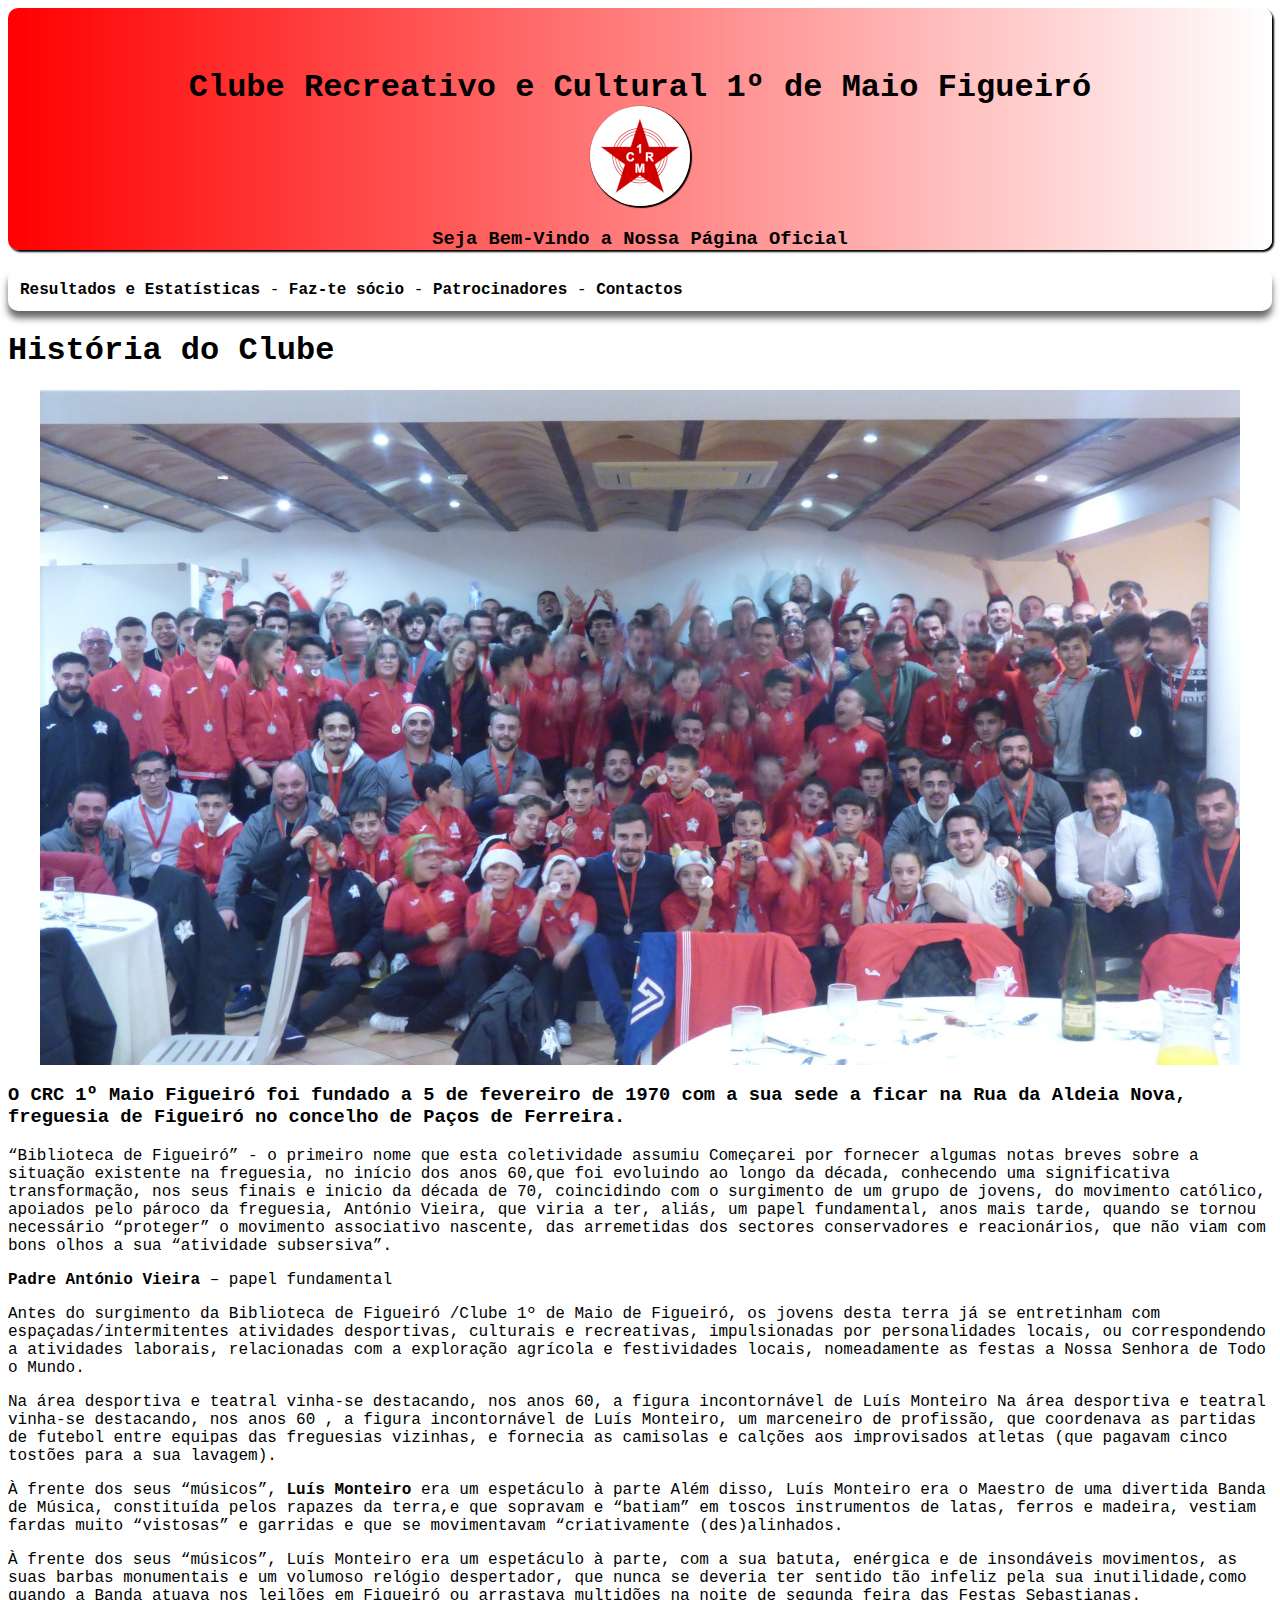
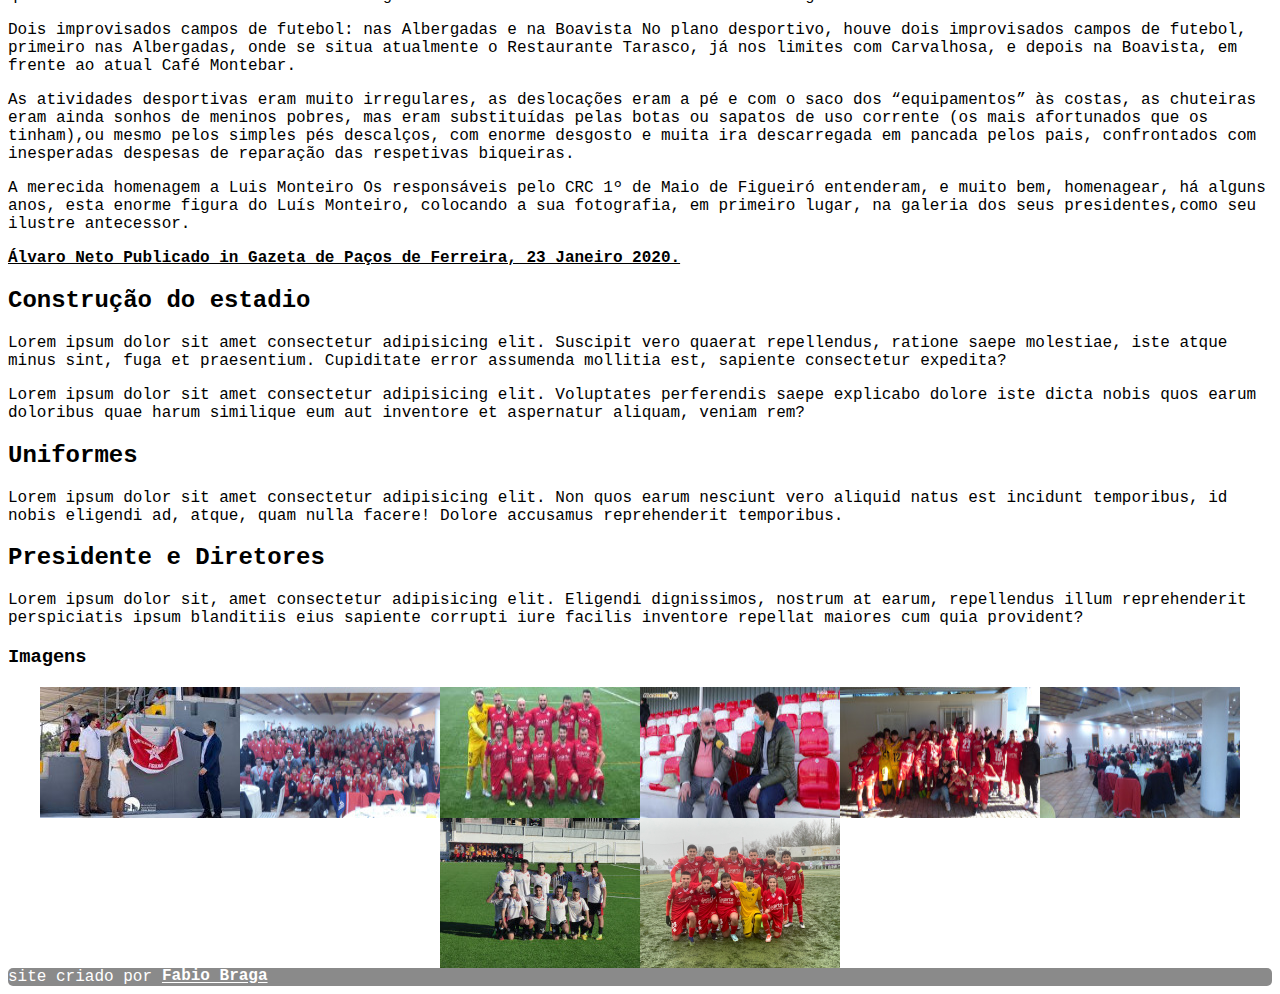
<file: index.htm>
<!DOCTYPE html>
<html lang="pt-br">
<head>
    <meta charset="UTF-8">
    <meta http-equiv="X-UA-Compatible" content="IE=edge">
    <meta name="viewport" content="width=device-width, initial-scale=1.0">
    <link rel="stylesheet" href="estilos/style.css">
    <link rel="shortcut icon" href="imagens/simbolo" type="image/x-icon">
    <title>1º de Maio Figueiró</title>

    
</head>
<body>
    <header>
        <h1>Clube Recreativo e Cultural 1º de Maio Figueiró<img src="imagens/simbolo.png" alt="simbolo" class="minhaimg"></h1>
        <h3>Seja Bem-Vindo a Nossa Página Oficial</h3>
    </header>
    <nav>
        <a href="https://www.zerozero.pt/equipa.php?id=14529" target="_blank">Resultados e Estatísticas</a>
        -
        <a href="socio.html" target="_blank">Faz-te sócio</a>
        -
        <a href="#">Patrocinadores</a>
        -
        <a href="#">Contactos</a>
    </nav>
    <main>
        <article>
            <h1>
                História do Clube
            </h1>
            <picture>
                <source media="(max-width: 1200px )" srcset="imagens/completopequena.jpg">
                <img src="imagens/completo1200.jpg" alt="" class="historiaimg">
            </picture>

        <h3>
        O CRC 1º Maio Figueiró foi fundado a 5 de fevereiro de 1970 com a sua sede a ficar na Rua da Aldeia Nova, freguesia de Figueiró no concelho de Paços de Ferreira.</h3>
        <p>“Biblioteca de Figueiró” - o primeiro nome que esta coletividade assumiu
        Começarei por fornecer algumas notas breves sobre a situação existente na freguesia, no início dos anos 60,que foi evoluindo ao longo da década, conhecendo uma significativa transformação, nos seus finais e inicio da década de 70, coincidindo com o surgimento de um grupo de jovens, do movimento católico, apoiados pelo pároco da freguesia, António Vieira, que viria a ter, aliás, um papel fundamental, anos mais tarde, quando se tornou necessário “proteger” o movimento associativo nascente, das arremetidas dos sectores conservadores e reacionários, que não viam com bons olhos a sua “atividade subsersiva”.</p>
        <strong>Padre António Vieira</strong> – papel fundamental
        <p>Antes do surgimento da Biblioteca de Figueiró /Clube 1º de Maio de Figueiró, os jovens desta terra já se entretinham com espaçadas/intermitentes atividades desportivas, culturais e recreativas, impulsionadas por personalidades locais, ou correspondendo a atividades laborais, relacionadas com a exploração agrícola e festividades locais, nomeadamente as festas a Nossa Senhora de Todo o Mundo.</p>
        <p>Na área desportiva e teatral vinha-se destacando, nos anos 60, a figura incontornável de Luís Monteiro
        Na área desportiva e teatral vinha-se destacando, nos anos 60 , a figura incontornável de Luís Monteiro, um marceneiro de profissão, que coordenava as partidas de futebol entre equipas das freguesias vizinhas, e fornecia
        as camisolas e calções aos improvisados atletas (que pagavam cinco tostões para a sua lavagem).</p>
        <p>À frente dos seus “músicos”, <strong>Luís Monteiro</strong> era um
        espetáculo à parte
        Além disso, Luís Monteiro era o Maestro de uma divertida Banda de Música, constituída pelos rapazes da terra,e que sopravam e “batiam” em toscos instrumentos de latas, ferros e madeira, vestiam fardas muito “vistosas” e garridas e que se movimentavam “criativamente (des)alinhados.</p>
        <p>À frente dos seus “músicos”, Luís Monteiro era um espetáculo à parte, com a sua batuta, enérgica e de insondáveis movimentos, as suas barbas monumentais e um volumoso relógio despertador, que nunca se deveria ter sentido tão infeliz pela sua inutilidade,como quando a Banda atuava nos leilões em Figueiró ou arrastava multidões na noite de segunda feira das Festas Sebastianas.</p>
        <p>Dois improvisados campos de futebol: nas Albergadas e na Boavista
        No plano desportivo, houve dois improvisados campos de futebol, primeiro nas Albergadas, onde se situa atualmente o Restaurante Tarasco, já nos limites com Carvalhosa, e depois na Boavista, em frente ao atual Café Montebar.</p>
        <p>As atividades desportivas eram muito irregulares, as deslocações eram a pé e com o saco dos “equipamentos” às costas, as chuteiras eram ainda sonhos de meninos pobres, mas eram substituídas pelas botas ou sapatos de uso corrente (os mais afortunados que os tinham),ou mesmo pelos simples pés descalços, com enorme desgosto e muita ira descarregada em pancada
        pelos pais, confrontados com inesperadas despesas de reparação das respetivas biqueiras.</p>
        <p>A merecida homenagem a Luis Monteiro
        Os responsáveis pelo CRC 1º de Maio de Figueiró entenderam, e muito bem, homenagear, há alguns anos, esta enorme figura do Luís Monteiro, colocando a sua fotografia, em primeiro lugar, na galeria dos seus presidentes,como seu ilustre antecessor.</p>

        <p class="alvaro">  Álvaro Neto

        Publicado in Gazeta de Paços de Ferreira, 23 Janeiro 2020.</p>


            </p>

            <h2>
                Construção do estadio
            </h2>

            <p>
                Lorem ipsum dolor sit amet consectetur adipisicing elit. Suscipit vero quaerat repellendus, ratione saepe molestiae, iste atque minus sint, fuga et praesentium. Cupiditate error assumenda mollitia est, sapiente consectetur expedita?
            </p>
            
            <picture>
                <source media="(min-width: )" srcset="">
            </picture>

            <p>
                Lorem ipsum dolor sit amet consectetur adipisicing elit. Voluptates perferendis saepe explicabo dolore iste dicta nobis quos earum doloribus quae harum similique eum aut inventore et aspernatur aliquam, veniam rem?
            </p>

            <h2>
                Uniformes
            </h2>

            <p>
                Lorem ipsum dolor sit amet consectetur adipisicing elit. Non quos earum nesciunt vero aliquid natus est incidunt temporibus, id nobis eligendi ad, atque, quam nulla facere! Dolore accusamus reprehenderit temporibus.
            </p>

            <picture>
                <source media="(min-width: )" srcset="">
            </picture>

            <h2>
                Presidente e Diretores
            </h2>
            <p>
                Lorem ipsum dolor sit, amet consectetur adipisicing elit. Eligendi dignissimos, nostrum at earum, repellendus illum reprehenderit perspiciatis ipsum blanditiis eius sapiente corrupti iure facilis inventore repellat maiores cum quia provident?
            </p>
            <picture>
                <source media="(min-width: )" srcset="">
            </picture>
            <h3>Imagens</h3>
            <picture class="imagens_jogadores"> 
                <img src="imagens/download (1).jpg" alt="" srcset="">
                <img src="imagens/geral.pequena.jpg" alt="">
                <img src="imagens/images (1).jpg" alt="">
                <img src="imagens/images (2).jpg" alt="">
                <img src="imagens/1.jpg" alt="">
                <img src="imagens/2.jpg" alt="">
                <img src="imagens/3.jpg" alt="">
                <img src="imagens/5.jpg" alt="">
                
            </picture>


        </article>
    </main>
    <footer>
        site criado por <a href="https://github.com/fabiobragaviana" target="_blank">Fabio Braga</a>
    </footer>
</body>
</html>
</file>
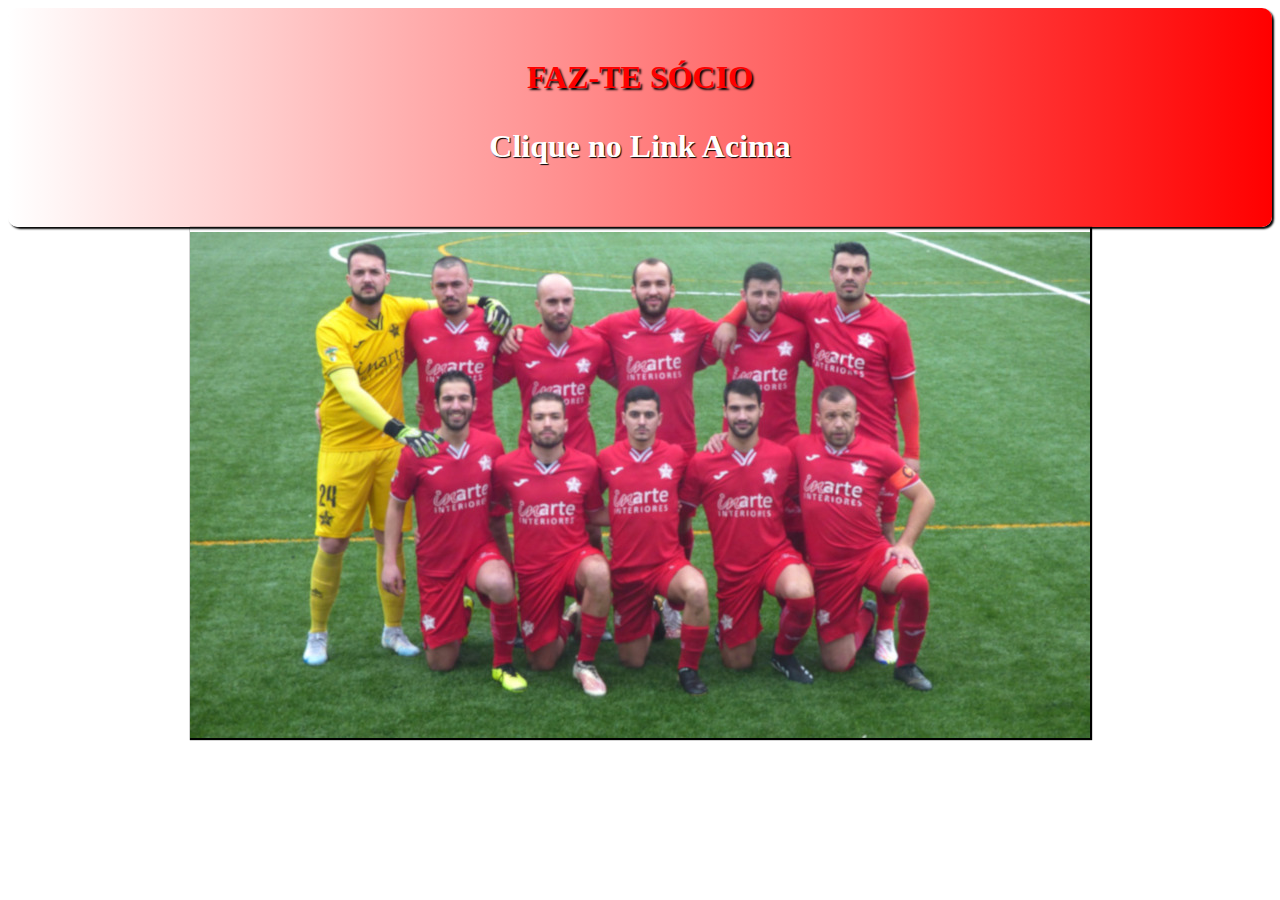
<file: socio.html>
<!DOCTYPE html>
<html lang="pt-br">
<head>
    <meta charset="UTF-8">
    <meta http-equiv="X-UA-Compatible" content="IE=edge">
    <meta name="viewport" content="width=device-width, initial-scale=1.0">
    <link rel="stylesheet" href="estilos/stylesocio.css">
    <link rel="shortcut icon" href="imagens/simbolo.png" type="image/x-icon">
    <title>1º De Maio Figueiró</title>
</head>
<body>
    <header>
        <h1>
            <a href="https://api.whatsapp.com/send?phone=351913497216" target="_blank">FAZ-TE SÓCIO </a> 
            <p class="plink">Clique no Link Acima</p>
        </h1>
    </header>
    <picture>
        <source media="(max-width:900px )" srcset="imagens/4pequena.jpg"><img src="imagens/4.1.jpg" alt=""></picture>
</body>
</html>
</file>
<file: estilos/style.css>
@charset "UTF-8";

:root{
    --cor0: #ffffff;
    --cor1: #ff0000;
    --cor2: #000000;

    
}

  

body{
    background-color: var(--cor0);
    font-family: 'Courier New', Courier, monospace;
}

main {
    min-width: 320;
    max-width: 800;
    margin: auto;
}
header{
    background-image: linear-gradient( to right, rgb(255, 0, 0), rgb(255, 255, 255)); 
    min-height: 150px;
    text-align: center;
    padding-top: 40px;
    border-radius:10px;
    box-shadow: 2px 2px 2px black;
   
    
}
.minhaimg  {
    border-radius: 50%;
    box-shadow: 1px 1px 1px 1px #000000;
    display: block;
    margin-left: auto;
    margin-right: auto;


}
.imagens_jogadores{
    display: flex;
    flex-wrap: wrap;
    justify-content: center;    
    
}

.historiaimg {
    display: block;
    margin-left: auto;
    margin-right: auto;
    
    
}   

nav{
    background-color: var(--cor0);
    padding: 12px;
    box-shadow: 0px 7px 7px rgba(0, 0, 0, 0.605);
    border-radius: 10px;
    
    
}

nav > a {
    border-radius: 10px;
    color: rgb(0, 0, 0);
    text-decoration: none;
    font-weight: bold;
    
}

.alvaro{
    font-weight: bold;
    text-decoration: underline;
    
}


nav > a:hover {
    background-color: rgba(255, 0, 0, 0.842);
    padding: 5px;
    transition-duration: 1.5s;
}

footer {
    background-color: #00000075;
    border-radius: 5px;
    padding: auto;
    color: #ffffff;
    margin: auto;
}

footer > a {
    color: white;
    padding: 0.3px;
    font-weight: bold;
    border-radius: 5px;
    transition-duration: .5s;
    
}

footer > a:hover {
    background-color: var(--cor1);
}
</file>
<file: estilos/stylesocio.css>
@charset "UFT-8";

body{

    background-color: rgb(255, 255, 255);
    
}

header{
    background-image: linear-gradient( to right, rgb(255, 255, 255), rgb(255, 0, 0)); 
    border-radius: 10px;
    box-shadow: 2px 2px 2px rgb(0, 0, 0);
    padding-top: 30px;
    padding-bottom: 30px;
}
h1{
    text-align: center;
}
h1 a{
    text-align: center;
    color: rgb(255, 0, 0);
    text-shadow: 2px 2px 2px rgb(0, 0, 0);
    border-radius: 20px;
    text-decoration: none;
    font-weight: bold;
    border-radius: 8px;
    transition-duration: 2s;
   
}

h1 > a:hover{
    background-color: white;
    padding-top: 20px;
    padding-right: 100px;
    padding-bottom: 20px;
    padding-left: 100px;
}   

.plink{
    text-align: center;
    color: rgb(255, 255, 255);
    border-radius:2px;
    text-decoration: none;
    border-radius: 1px;
    text-shadow: 1px 1px 1px black;
}
img{
    padding-top: 5px;
    box-shadow: 1px 1px 1px 1px #000000;
    display: block;
    margin-left: auto;
    margin-right: auto;
    
}
</file>
